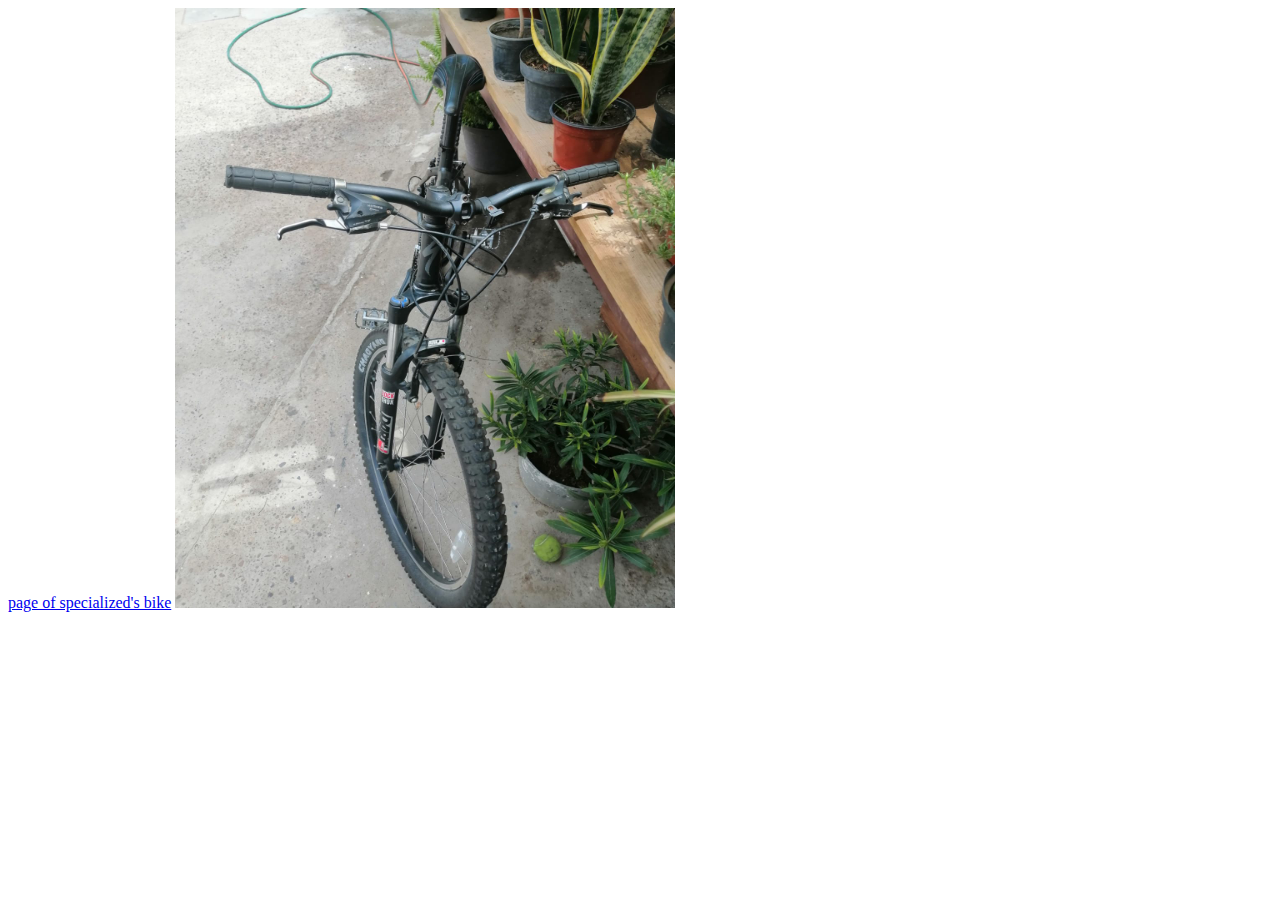
<file: myself/atributos.html>
<!DOCTYPE html>
<html lang="en">
<head>
    <meta charset="UTF-8">
    <meta http-equiv="X-UA-Compatible" content="IE=edge">
    <meta name="viewport" content="width=device-width, initial-scale=1.0">
    <title>Document</title>
</head>
<body>
    
    <a href="index.html">page of specialized's bike</a>
    <img src="bike specia.jpeg" alt="this is a image of specialized's bicicle" width="500" height="600">

</body>
</html>
</file>
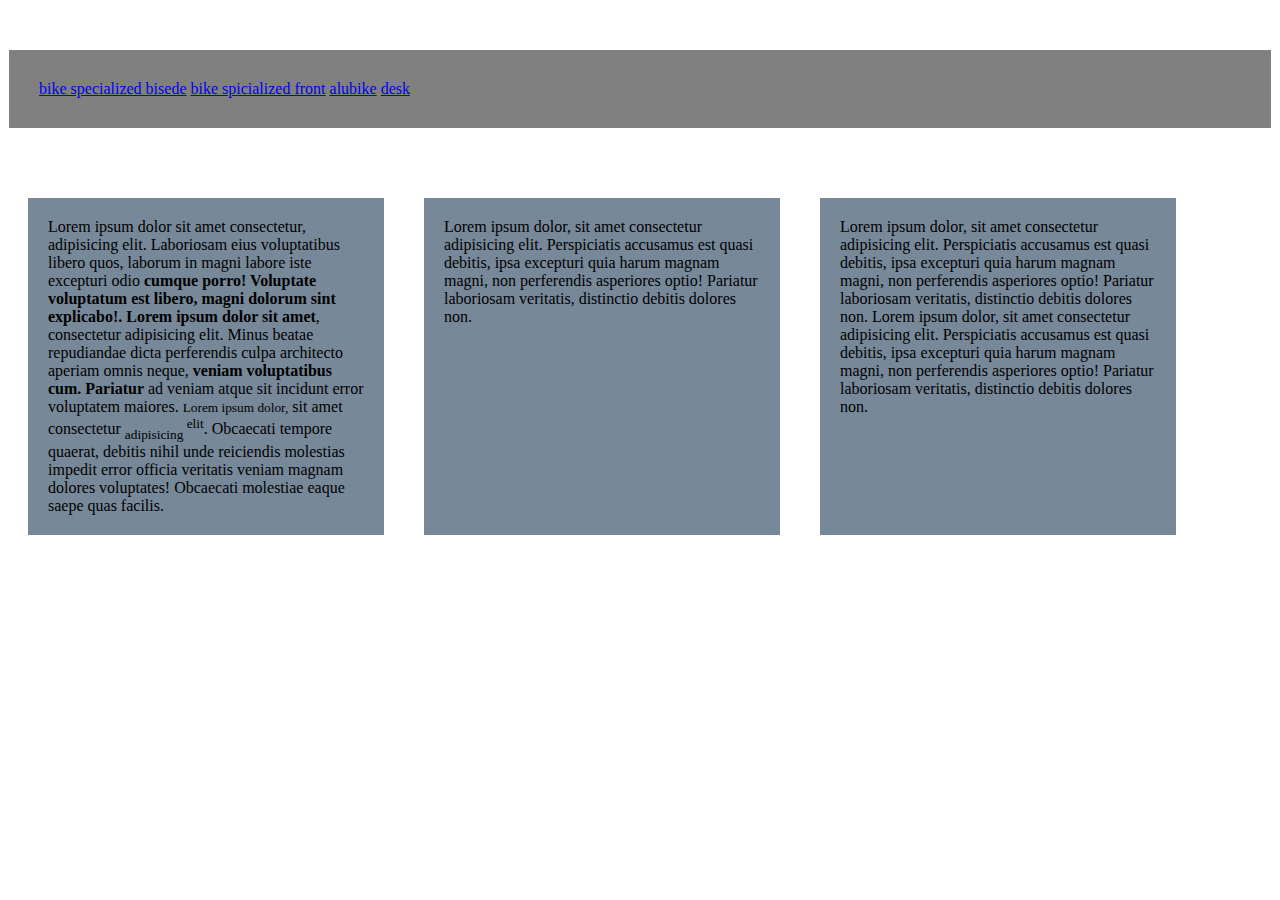
<file: myself/columnas.html>
<!DOCTYPE html>
<html lang="en">
<head>
    <meta charset="UTF-8">
    <meta http-equiv="X-UA-Compatible" content="IE=edge">
    <meta name="viewport" content="width=device-width, initial-scale=1.0">
    <title>Document</title>
    <link rel="stylesheet" href="columnas.css">
</head>
<body>
    
    <nav>
        <a href="#">bike specialized bisede</a>
        <a href="#">bike spicialized front</a>
        <a href="#">alubike</a>
        <a href="#">desk</a>
    </nav>
    
    <section class="flexible">
    <p class="gris">Lorem ipsum dolor sit amet consectetur, adipisicing elit. Laboriosam eius voluptatibus libero quos, laborum in magni labore iste excepturi odio <b> cumque porro! Voluptate voluptatum est libero, magni dolorum sint explicabo!. Lorem ipsum dolor sit amet</b>, consectetur adipisicing elit. Minus beatae repudiandae dicta perferendis culpa architecto aperiam omnis neque, <strong> veniam voluptatibus cum. Pariatur</strong> ad veniam atque sit incidunt error voluptatem maiores. <small> Lorem ipsum dolor,</small> sit amet consectetur <sub> adipisicing </sub> <sup> elit</sup>. Obcaecati tempore quaerat, debitis nihil unde reiciendis molestias impedit error officia veritatis veniam magnam dolores voluptates! Obcaecati molestiae eaque saepe quas facilis.</p>


    <p class="gris">Lorem ipsum dolor, sit amet consectetur adipisicing elit. Perspiciatis accusamus est quasi debitis, ipsa excepturi quia harum magnam magni, non perferendis asperiores optio! Pariatur laboriosam veritatis, distinctio debitis dolores non.</p>

    <p class="gris">Lorem ipsum dolor, sit amet consectetur adipisicing elit. Perspiciatis accusamus est quasi debitis, ipsa excepturi quia harum magnam magni, non perferendis asperiores optio! Pariatur laboriosam veritatis, distinctio debitis dolores non. Lorem ipsum dolor, sit amet consectetur adipisicing elit. Perspiciatis accusamus est quasi debitis, ipsa excepturi quia harum magnam magni, non perferendis asperiores optio! Pariatur laboriosam veritatis, distinctio debitis dolores non.</p>
    </section>
</body>
</html>
</file>
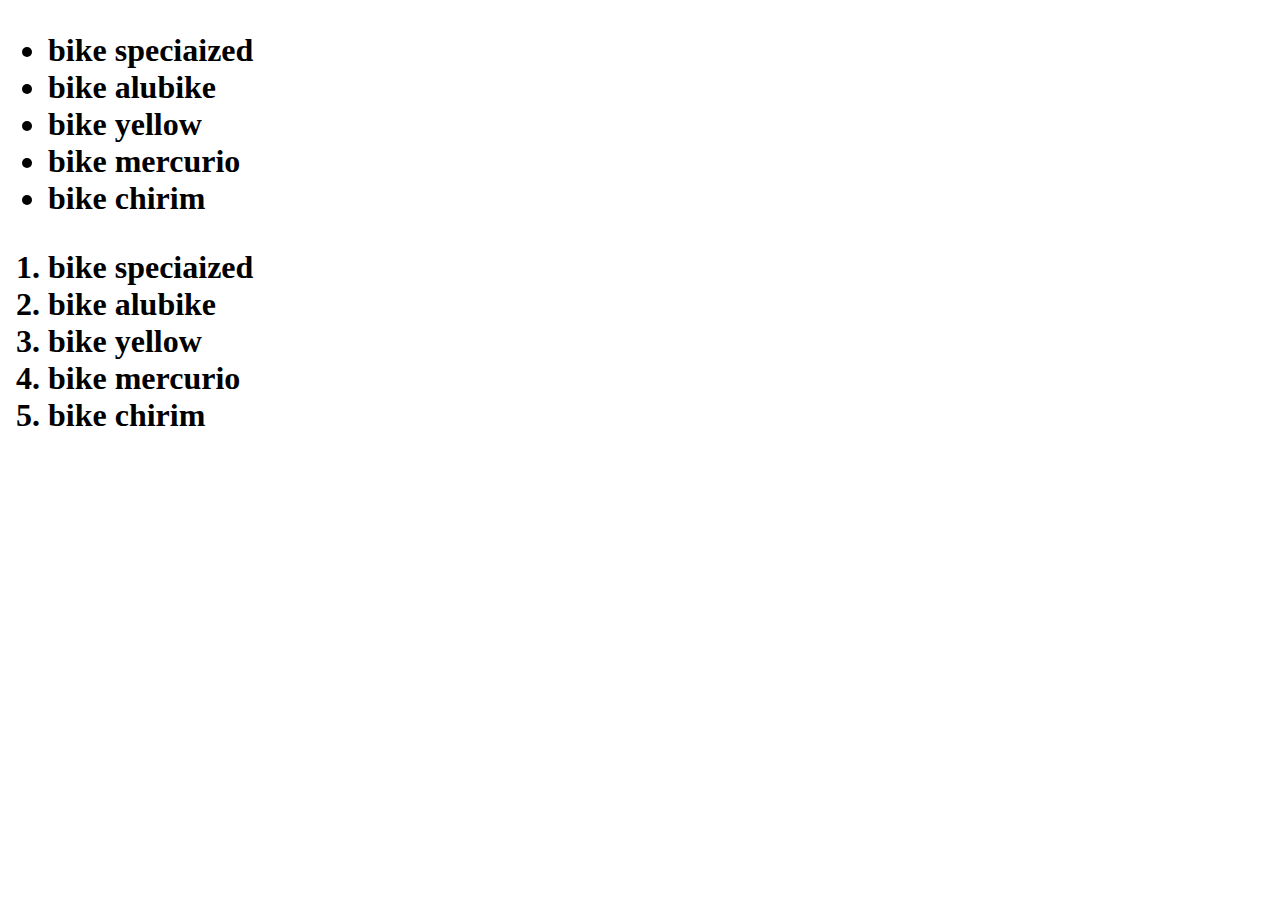
<file: myself/listias.html>
<!DOCTYPE html>
<html lang="en">
<head>
    <meta charset="UTF-8">
    <meta http-equiv="X-UA-Compatible" content="IE=edge">
    <meta name="viewport" content="width=device-width, initial-scale=1.0">
    <title>listas</title>
</head>
<body>
  
     <h1>
     <ul>
         <li>bike speciaized </li>
         <li>bike alubike </li>
         <li>bike yellow</li>
         <li>bike mercurio</li>
         <li>bike chirim</li>
     </ul>
    
     <ol>
        <li>bike speciaized </li>
        <li>bike alubike </li>
        <li>bike yellow</li>
        <li>bike mercurio</li>
        <li>bike chirim</li>
    </ol>



    </h1>


</body>
</html>
</file>
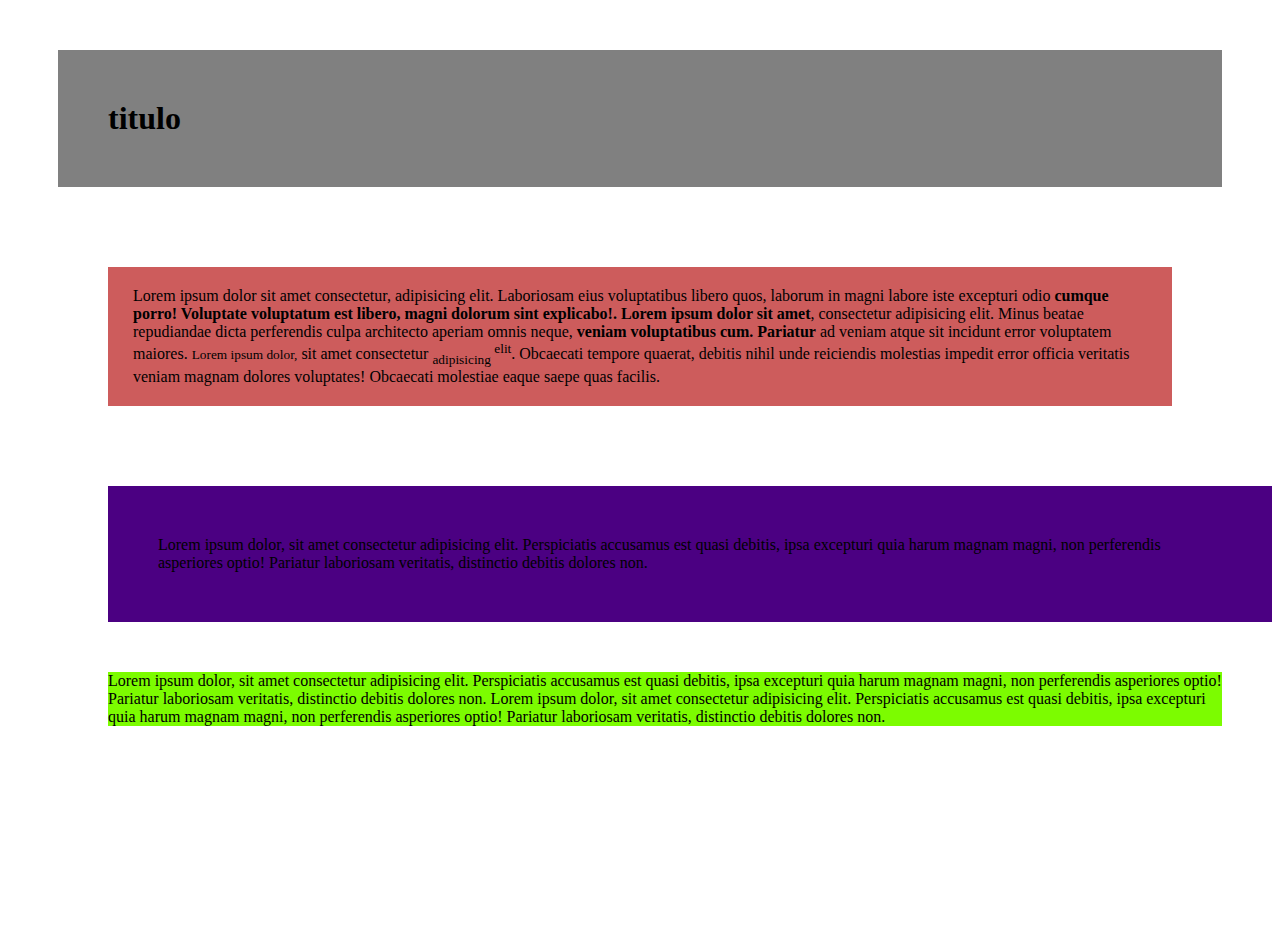
<file: myself/parrafos.html>
<!DOCTYPE html>
<html lang="en">
<head>
    <meta charset="UTF-8">
    <meta http-equiv="X-UA-Compatible" content="IE=edge">
    <meta name="viewport" content="width=device-width, initial-scale=1.0">
    <title>Document</title>
    <link rel="stylesheet" href="margenes.css">
</head>
<body>
    
    <h1>titulo </h1>

    <p id="e">Lorem ipsum dolor sit amet consectetur, adipisicing elit. Laboriosam eius voluptatibus libero quos, laborum in magni labore iste excepturi odio <b> cumque porro! Voluptate voluptatum est libero, magni dolorum sint explicabo!. Lorem ipsum dolor sit amet</b>, consectetur adipisicing elit. Minus beatae repudiandae dicta perferendis culpa architecto aperiam omnis neque, <strong> veniam voluptatibus cum. Pariatur</strong> ad veniam atque sit incidunt error voluptatem maiores. <small> Lorem ipsum dolor,</small> sit amet consectetur <sub> adipisicing </sub> <sup> elit</sup>. Obcaecati tempore quaerat, debitis nihil unde reiciendis molestias impedit error officia veritatis veniam magnam dolores voluptates! Obcaecati molestiae eaque saepe quas facilis.</p>


    <p id="f">Lorem ipsum dolor, sit amet consectetur adipisicing elit. Perspiciatis accusamus est quasi debitis, ipsa excepturi quia harum magnam magni, non perferendis asperiores optio! Pariatur laboriosam veritatis, distinctio debitis dolores non.</p>

    <p id="g">Lorem ipsum dolor, sit amet consectetur adipisicing elit. Perspiciatis accusamus est quasi debitis, ipsa excepturi quia harum magnam magni, non perferendis asperiores optio! Pariatur laboriosam veritatis, distinctio debitis dolores non. Lorem ipsum dolor, sit amet consectetur adipisicing elit. Perspiciatis accusamus est quasi debitis, ipsa excepturi quia harum magnam magni, non perferendis asperiores optio! Pariatur laboriosam veritatis, distinctio debitis dolores non.</p>

</body>
</html>
</file>
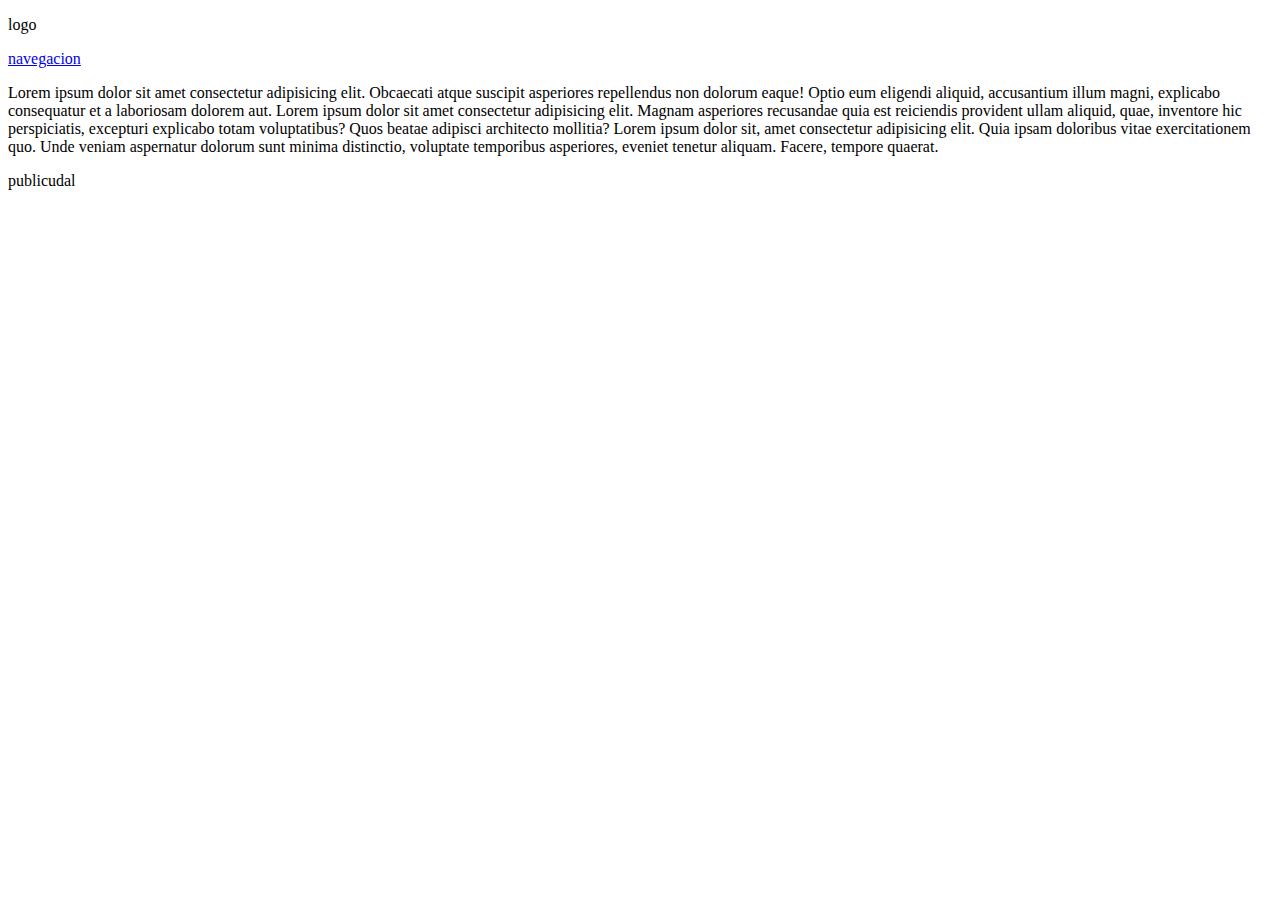
<file: myself/semantica.html>
<!DOCTYPE html>
<html lang="en">
<head>
    <meta charset="UTF-8">
    <meta http-equiv="X-UA-Compatible" content="IE=edge">
    <meta name="viewport" content="width=device-width, initial-scale=1.0">
    <title>semantica</title>
</head>
<body>
    
     <header>
         <p>logo</p>
     </header>

     <nav>
         <a href="index.html">navegacion</a>
     </nav>
    
     <article>
         <p>Lorem ipsum dolor sit amet consectetur adipisicing elit. Obcaecati atque suscipit asperiores repellendus non dolorum eaque! Optio eum eligendi aliquid, accusantium illum magni, explicabo consequatur et a laboriosam dolorem aut. Lorem ipsum dolor sit amet consectetur adipisicing elit. Magnam asperiores recusandae quia est reiciendis provident ullam aliquid, quae, inventore hic perspiciatis, excepturi explicabo totam voluptatibus? Quos beatae adipisci architecto mollitia? Lorem ipsum dolor sit, amet consectetur adipisicing elit. Quia ipsam doloribus vitae exercitationem quo. Unde veniam aspernatur dolorum sunt minima distinctio, voluptate temporibus asperiores, eveniet tenetur aliquam. Facere, tempore quaerat.</p>
     </article>

     <aside>
         <p>publicudal</p>
     </aside>



</body>
</html>
</file>
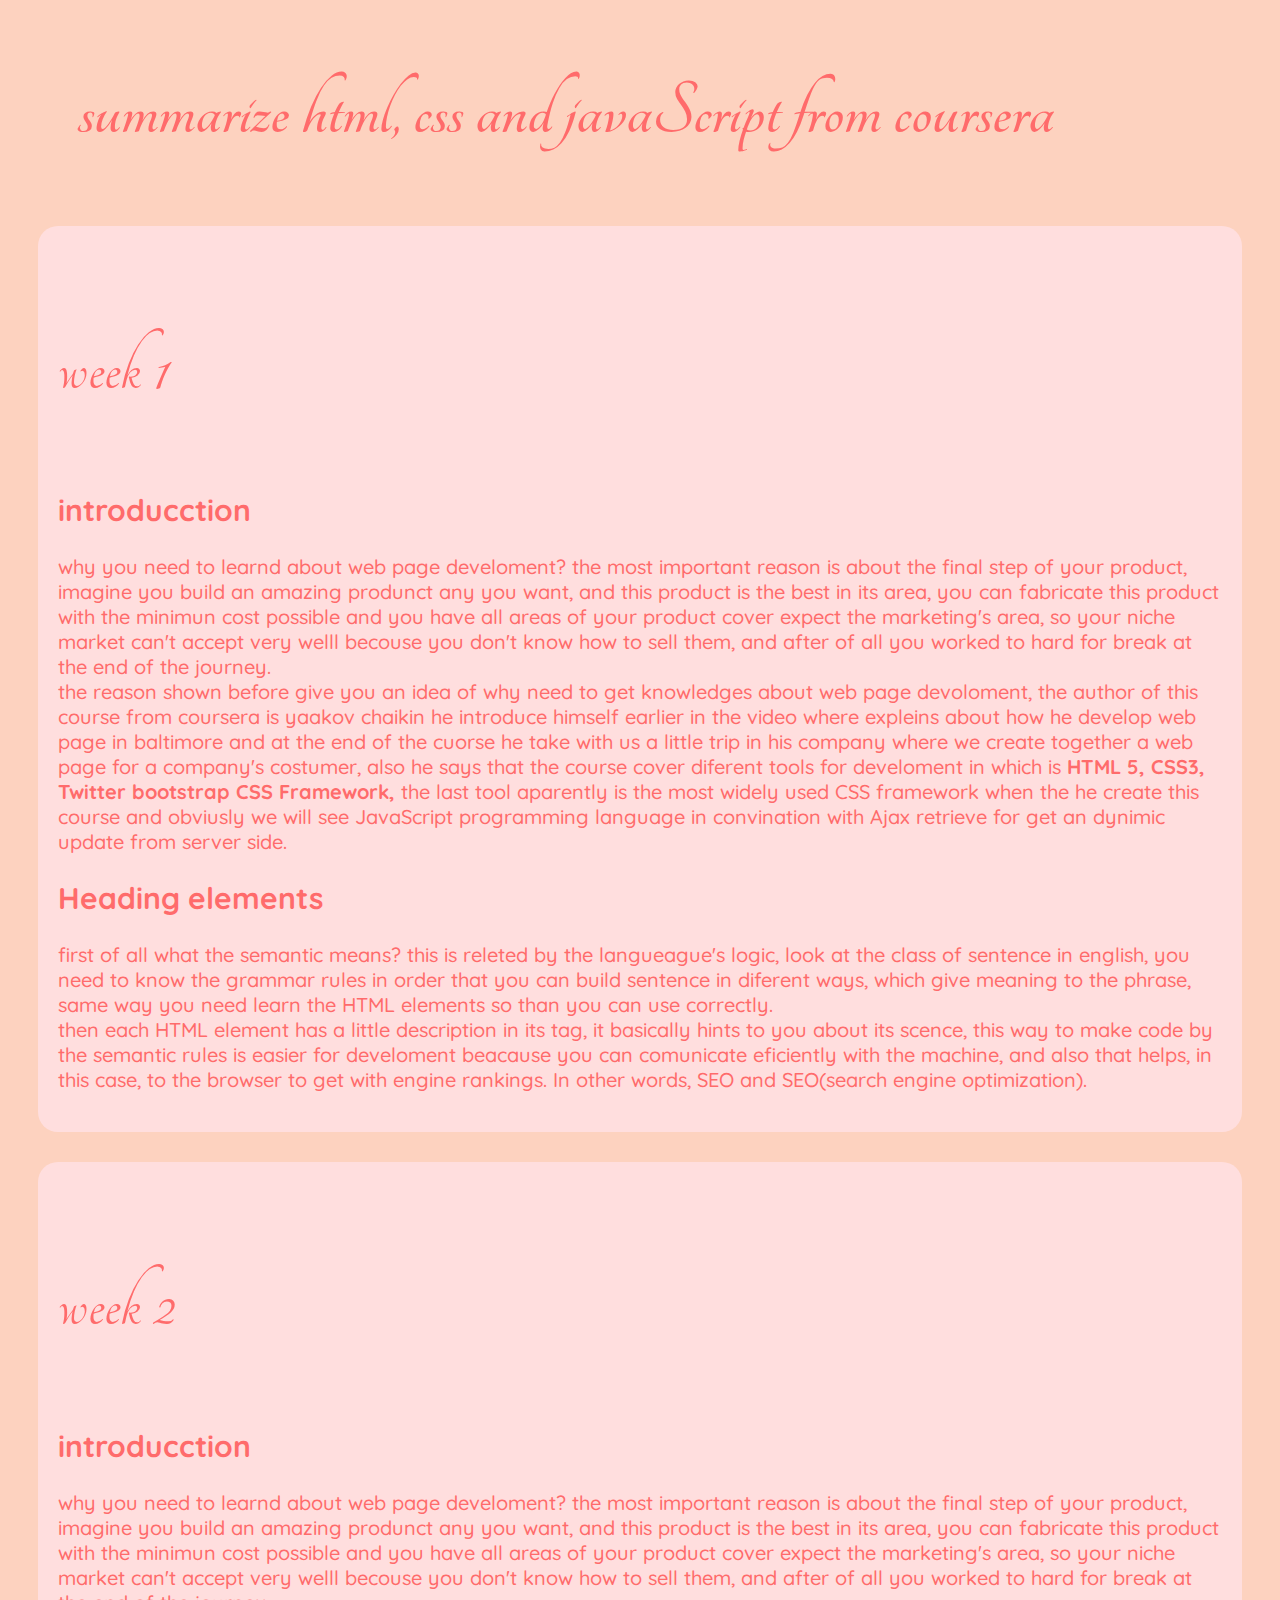
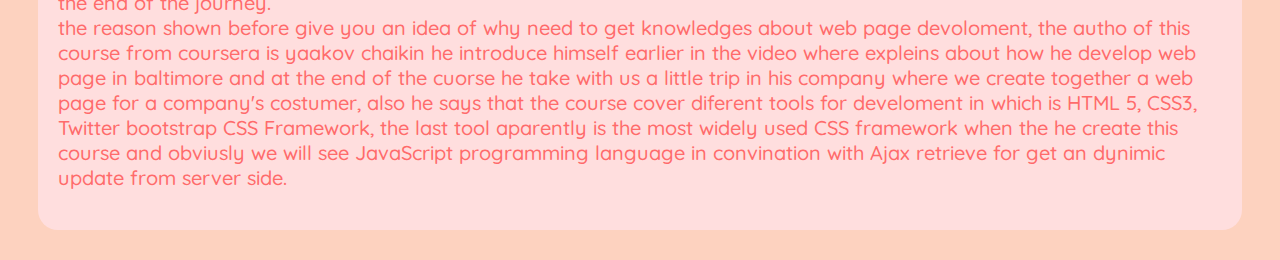
<file: summarizeHTML/inde.html>
<!DOCTYPE html>
<html>
<head>
    <meta charset= "utf-8">
    <meta description="author" content="Fernando vega" > 
    <meta http-equiv="X-UA-Compatible" content="IE=edge">
    <meta name="viewport" content="width=device-width, initial-scale=1.0">
    <link href="https://fonts.googleapis.com/css2?family=Slabo+27px&family=Tangerine:wght@400;700&family=Zen+Tokyo+Zoo&display=swap" rel="stylesheet">
    <link href="https://fonts.googleapis.com/css2?family=Quicksand:wght@300;400;500;600;700&family=Raleway:ital,wght@1,100;1,300;1,500&display=swap" rel="stylesheet">
    
    <link rel="stylesheet" href="inde.Css">
    
    

</head>
 <body id="fondo">
     <header>
         <h1>summarize html, css and javaScript from coursera</h1>
     </header>
     <section>
         <p class="weeks">week 1</p> 
         <article>
             <h2>introducction</h2>
             <p>why you need to learnd about web page develoment? the most important reason is about the final step of your product, imagine you build an amazing produnct any you want, and this product is the best in its area, you can fabricate this product with the minimun cost possible and you have all areas of your product cover expect the marketing's area, so your niche market can't accept very welll becouse you don't know how to sell them, and after of all you worked to hard for break at the end of the journey.<br>
              the reason shown before give you an idea of why need to get knowledges about web page devoloment, the author of this course from coursera is yaakov chaikin he introduce himself earlier in the video where expleins about  how he develop web page in baltimore and at the end of the cuorse he take with us a little trip in his company where we create together a web page for a company's costumer, also he says that the course cover diferent tools for develoment in which is<b> HTML 5, CSS3, Twitter bootstrap CSS Framework, </b> the last tool aparently is the most widely used CSS framework when the he create this course and obviusly we will see JavaScript programming language in convination with Ajax retrieve for get an dynimic update from server side.  </p>
         </article> 
         <article>
            <h2>Heading elements</h2>
            <p>first of all what the semantic means? this is releted by the langueague's logic, look at the class of sentence in english, you need to know the grammar rules in order that you can build sentence in diferent ways, which give meaning to the phrase, same way you need learn the HTML elements so than you can use correctly. <br>
                then each HTML element has a little description in its tag, it basically hints to you about its scence, this way to make code by the semantic rules is easier for develoment beacause you can comunicate eficiently with the machine, and also that helps, in this case, to the browser to get with engine rankings. In other words, SEO and SEO(search engine optimization). 

            </p>
        </article>
         
     </section>
     <section>
         <p class="weeks">week 2</p>
         <article>
            <h2>introducction</h2>
            <p>why you need to learnd about web page develoment? the most important reason is about the final step of your product, imagine you build an amazing produnct any you want, and this product is the best in its area, you can fabricate this product with the minimun cost possible and you have all areas of your product cover expect the marketing's area, so your niche market can't accept very welll becouse you don't know how to sell them, and after of all you worked to hard for break at the end of the journey.<br>
             the reason shown before give you an idea of why need to get knowledges about web page devoloment, the autho of this course from coursera is yaakov chaikin he introduce himself earlier in the video where expleins about  how he develop web page in baltimore and at the end of the cuorse he take with us a little trip in his company where we create together a web page for a company's costumer, also he says that the course cover diferent tools for develoment in which is HTML 5, CSS3, Twitter bootstrap CSS Framework, the last tool aparently is the most widely used CSS framework when the he create this course and obviusly we will see JavaScript programming language in convination with Ajax retrieve for get an dynimic update from server side.  </p>
        </article>
     </section>
     
 </body>
</html>
</file>
<file: myself/columnas.css>
nav{
    background: grey;
    margin: 50px 1px;
    padding: 30px;
 
 }
 
 .gris{
     background: lightslategray;
     margin: 20px;
     padding: 20px;
     width: 25%;
 }

 .flexible{
    display: flex;

 }
</file>
<file: myself/margenes.css>
h1{
   background: grey;
   margin: 50px;
   padding: 50px;

}

#e{
    background: indianred;
   margin: 80px 100px ;
   padding: 20px 25px;
}

#f{
    background: indigo;
    margin-left: 100px;
    margin-top: 80px;
    margin-bottom: 50px;
    margin-right: 50 px;
    padding: 50px;
}

#g{
    background: lawngreen;
    /* margen empezando por arriba, derecha, abajo, izquierda como en las manecillas del reloj */
    margin: 20px 50px 200px 100px;


}
</file>
<file: summarizeHTML/inde.Css>
#fondo{
    background: #FDD2BF;
}

h1{
    color: #FF6B6B;
    padding: 30px;
    margin: 40px;
    border-radius: 20px;
    font-size: 80px;
    font-family: 'Tangerine', cursive;

}
section{
    color: #FF6B6B;
    margin: 30px;
    padding: 20px;
    border-radius: 20px;
    background: #FFDEDE;
}
.weeks{
    font-family: "Tangerine", cursive;
    font-size: 80px;
}


article{
    font-family: 'Quicksand', sans-serif;
    font-weight: 500;
    font-size: 20px;

}


section:hover{
 background: #DEBA9D;
}
</file>
